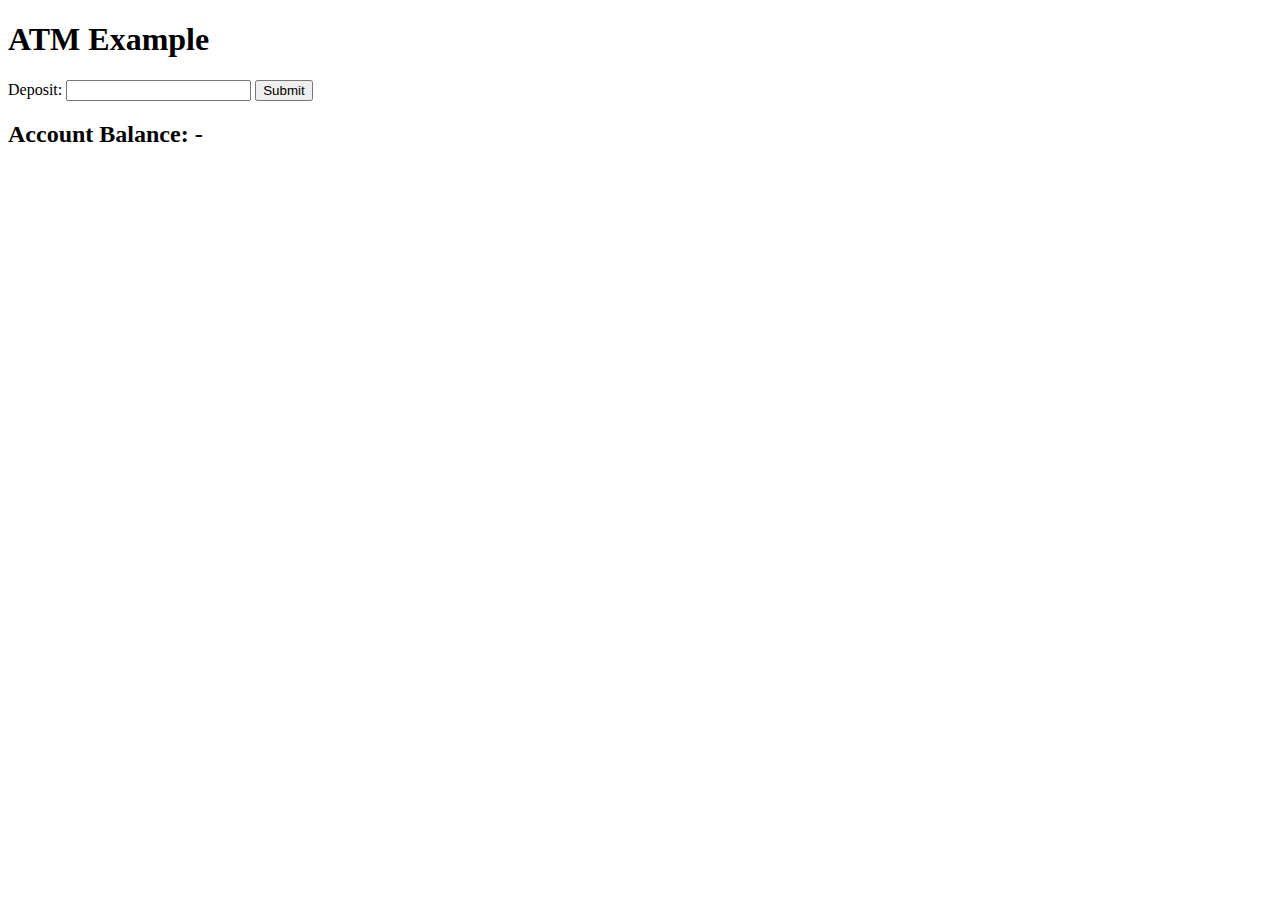
<file: example.html>
<!DOCTYPE html>
<html lang="en">
  <head>
    <meta charset="UTF-8" />
    <meta http-equiv="X-UA-Compatible" content="IE=edge" />
    <meta name="viewport" content="width=device-width, initial-scale=1.0" />
    <title>ATM Example</title>
  </head>

  <body>
    <h1>ATM Example</h1>
    <label className="label huge">
      Deposit:
      <input type="number" onchange="handleChange(value)" />
      <input type="submit" onclick="handleSubmit()" />
      <h2 id="total">Account Balance: -</h2>
    </label>
    <script>
      let transactionState = 0;
      let totalState = 0;
      let status = "Account Balance $zero";
      const handleChange = (value) => {
        console.log(`handleChange ${value}`);
        transactionState = Number(value);
      };
      const handleSubmit = () => {
        totalState += transactionState;
        status = `Account Balance: $${totalState}`;
        // write into the DOM
        document.getElementById("total").innerHTML = status;
      };
    </script>
  </body>
</html>
</file>
